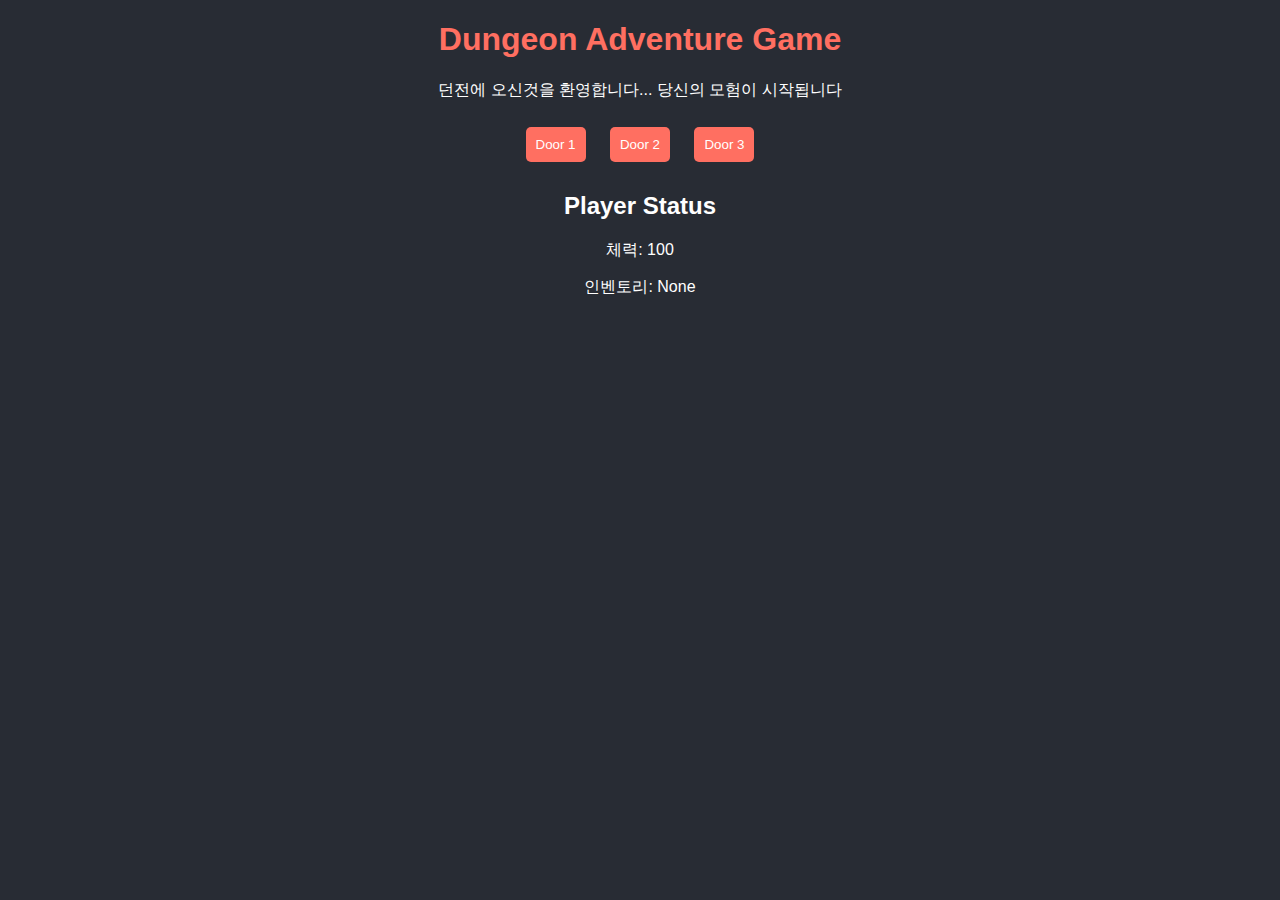
<file: gpt활용 웹사이트 만들어보기/pr/index.html>
<!DOCTYPE html>
<html lang="ko">
<head>
    <meta charset="UTF-8">
    <meta name="viewport" content="width=device-width, initial-scale=1.0">
    <title>Dungeon Adventure Game</title>
    <link rel="stylesheet" href="style.css">
</head>
<body>
    <header>
        <h1>Dungeon Adventure Game</h1>
    </header>
    <main>
        <section id="story">
            <p>던전에 오신것을 환영합니다... 당신의 모험이 시작됩니다</p>
        </section>
        <section id="choices">
            <button>Door 1</button>
            <button>Door 2</button>
            <button>Door 3</button>
        </section>
        <section id="player-status">
            <h2>Player Status</h2>
            <p>체력: 100</p>
            <p>인벤토리: None</p>
        </section>
    </main>
    <script src="script.js"></script>
</body>
</html>
</file>
<file: gpt활용 웹사이트 만들어보기/pr/style.css>
body {
    font-family: 'Arial', sans-serif;
    background-color: #282c34;
    color: white;
    text-align: center;
}

header h1 {
    color: #ff6f61;
}

#choices button {
    margin: 10px;
    padding: 10px;
    background-color: #ff6f61;
    color: white;
    border: none;
    border-radius: 5px;
    cursor: pointer;
}

#choices button:hover {
    background-color: #ff8873;
}

#player-status {
    margin-top: 20px;
}
</file>
